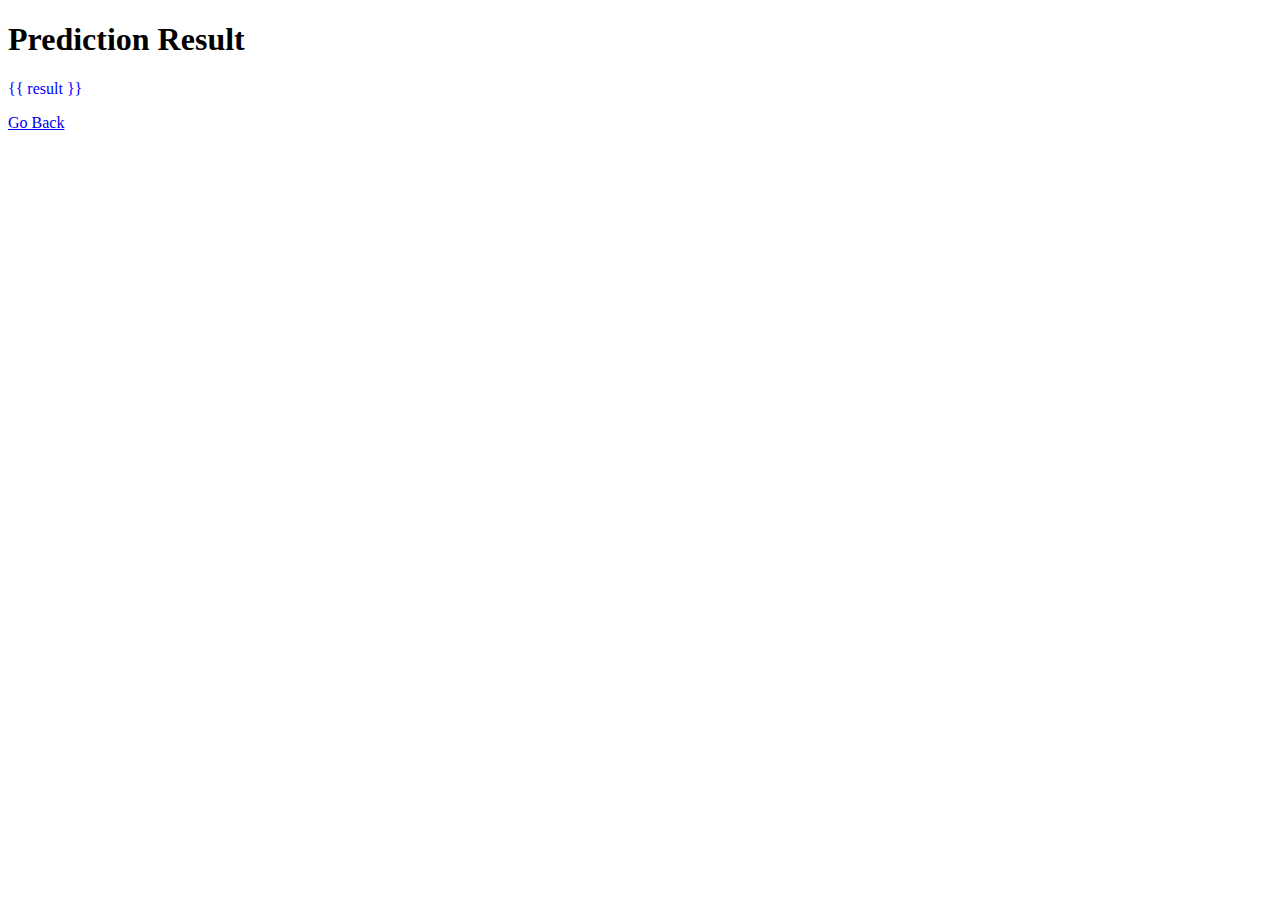
<file: result.html>
<!DOCTYPE html>
<html>
<head>
    <title>Prediction Result</title>
</head>
<body>
    <h1>Prediction Result</h1>
    <p style="color:blue">{{ result }}</p>
    <a href="/">Go Back</a>
</body>
</html>
</file>
